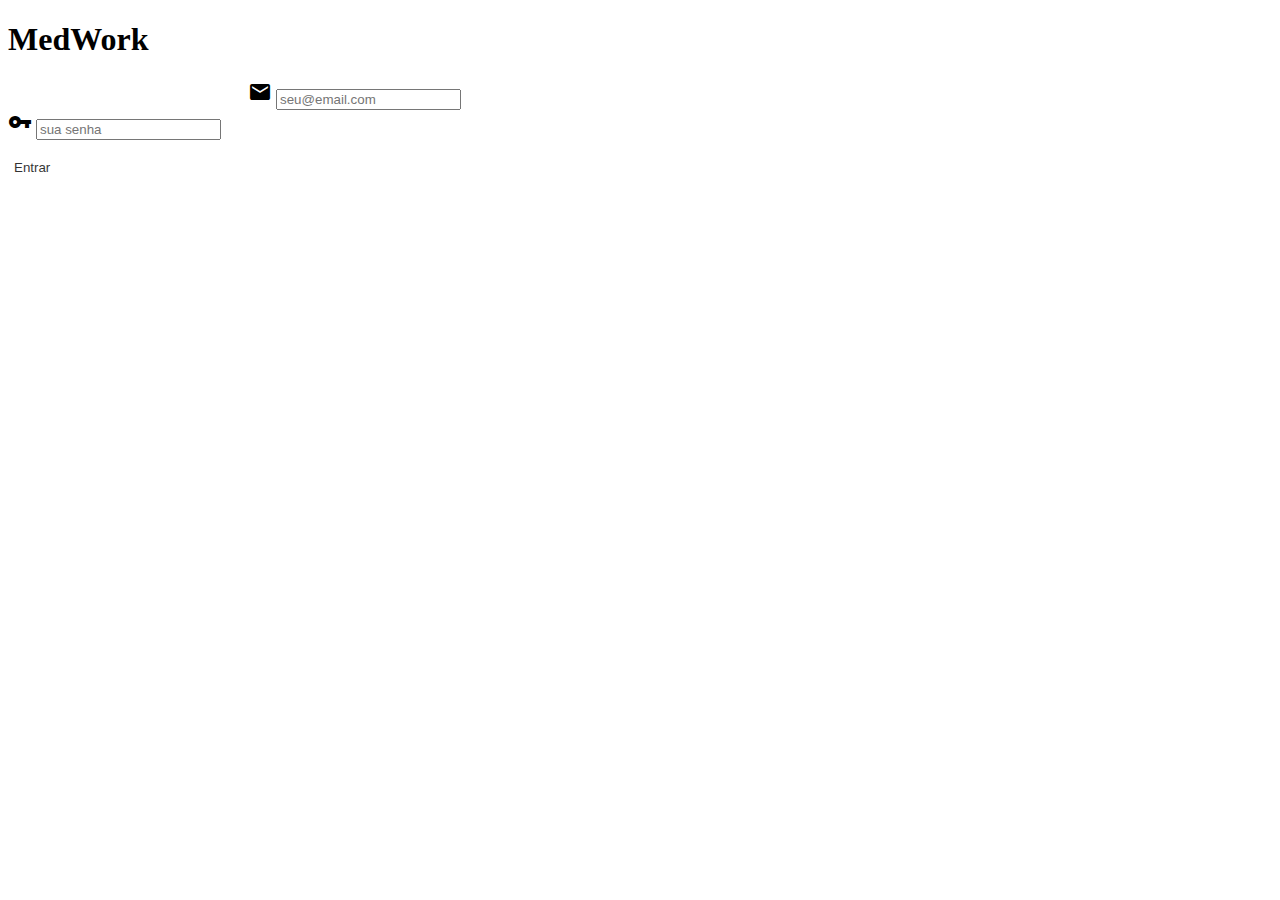
<file: index.html>
<!doctype html>

<html>

<head>
    <title>MedWork</title>
    <link href="https://fonts.googleapis.com/icon?family=Material+Icons" rel="stylesheet">
    <link rel="stylesheet" href="index.css">
    <link rel="stylesheet" href="global.css">   


</head>
    
<body>
    <meta name="viewport" content="width=device-width, initial-scale=1">
    <div class="container">
    <section id="login">
        <h1>MedWork</h1>
           <div class="form-field">
            <span class="material-icons">alternate_email</span>
            <input type="email" name="email" id="email" placeholder="seu@email.com" onchange="onChangeEmail()"/>
            <div class="error" id="email-required-error">Email é obrigatório</di    v>
            <div class="error" id="email-invalid-error">Email é inválido</div>
        </div>
        <div class="form-field">
            <span class="material-icons">vpn_key</span>
            <input type="password" name="password" id="password" placeholder="sua senha" onchange="onChangePassword()"/>
            <div class="error" id="password-required-error">Senha é obrigatória</div>
        </div>
        <div class="bt-button-recuperar">
            <button type="button" class="clear" id="recover-password-button" disabled="true">Recuperar senha</button>
        </div>
        <div class="bt-button-entrar">
            <button type="button" class="solid" id="login-button" disabled="true" onclick="login()">Entrar</button>
        </div>
        <div class="bt-button-registrar">
            <button type="button" class="outline" onclick="register()">Registrar</button>
        </div>
    </section>
</div>
</body>



<script src="index.js"></script>
<script src="validations.js"></script>

</html>
</file>
<file: index.css>
/*@media all and (max-width:320px){
  body{
      
    background:rgb(67, 2, 30);
}
main{
      
  background:rgb(67, 2, 30);
}*/

@media all and  (min-width:310px) and (max-width:669px){
  html, body {
    width: 100%;
    max-width: 100vw;
    height: 100%;
    padding: 0;
    margin: 0;
     
  }
  .container{
    height:100%;
    width: 100%;
    display: flex;
    justify-content:center;
    align-items:center;
    background: rgb(67, 2, 30);
  }
  .form-field {
    margin-bottom: 10px;
    padding: 10px;
    text-align: center;
}
input,
button {
   padding: 20px;
   width: 160px; 
   
}
h1{
  font-size: 35px;
  padding: 1px;
  color:  rgb(255, 255, 255);
  line-height:1px;
  font-family: sans-serif;
  font-style: oblique;
  text-align: center;
}

.solid{
    font-size: 15px;
    color: rgb(2, 2, 2);    
}

.material-icons{
  color: rgb(255, 252, 252);
  font-size: 2em;     
  transform: translateY(50%);
  text-indent:-1em ;
  
}
.bt-button-recuperar{ 
  text-align: center ;
  color: rgb(2, 2, 2);
  font-size: 15px;
}

.bt-button-registrar{ 
  text-align: center ;
  color: rgb(2, 2, 2);
  font-size: 15px;
}


}
</file>
<file: global.css>
button {
    cursor: pointer;
}
button:active {
    opacity: 0.8;
}
button[disabled] {
    opacity: 0.8;
}

.clear {
    background: transparent;
    border: none;
    color: white;
}
.solid {
    background: white;
    border: none;
    color: rgb(0, 0, 0);
}
.outline {
    background: transparent;
    color: white;
    border: 1px solid white;
}

.error {
    background: red;
    color: white;
    display: none;
}
</file>
